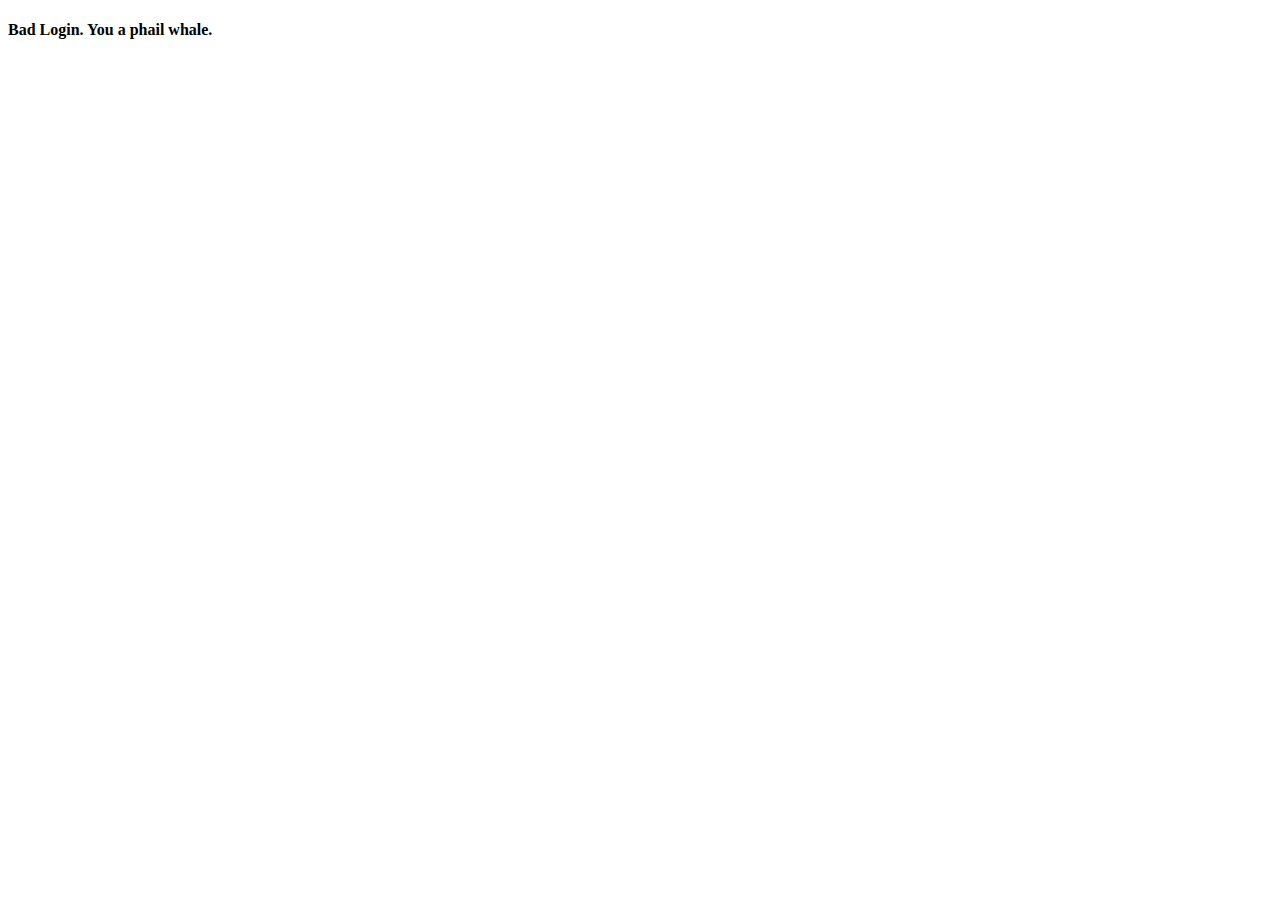
<file: proj1-ers/src/main/webapp/resources/html/badlogin.html>
<!DOCTYPE html>
<html>
<head>
<meta charset="ISO-8859-1">
<title>Unsuccessful Login Attempt</title>

</head>
<body>

	<div class="login-container">
		<h4>Bad Login. You a phail whale.</h4>
	</div>
</body>
</html>
</file>
